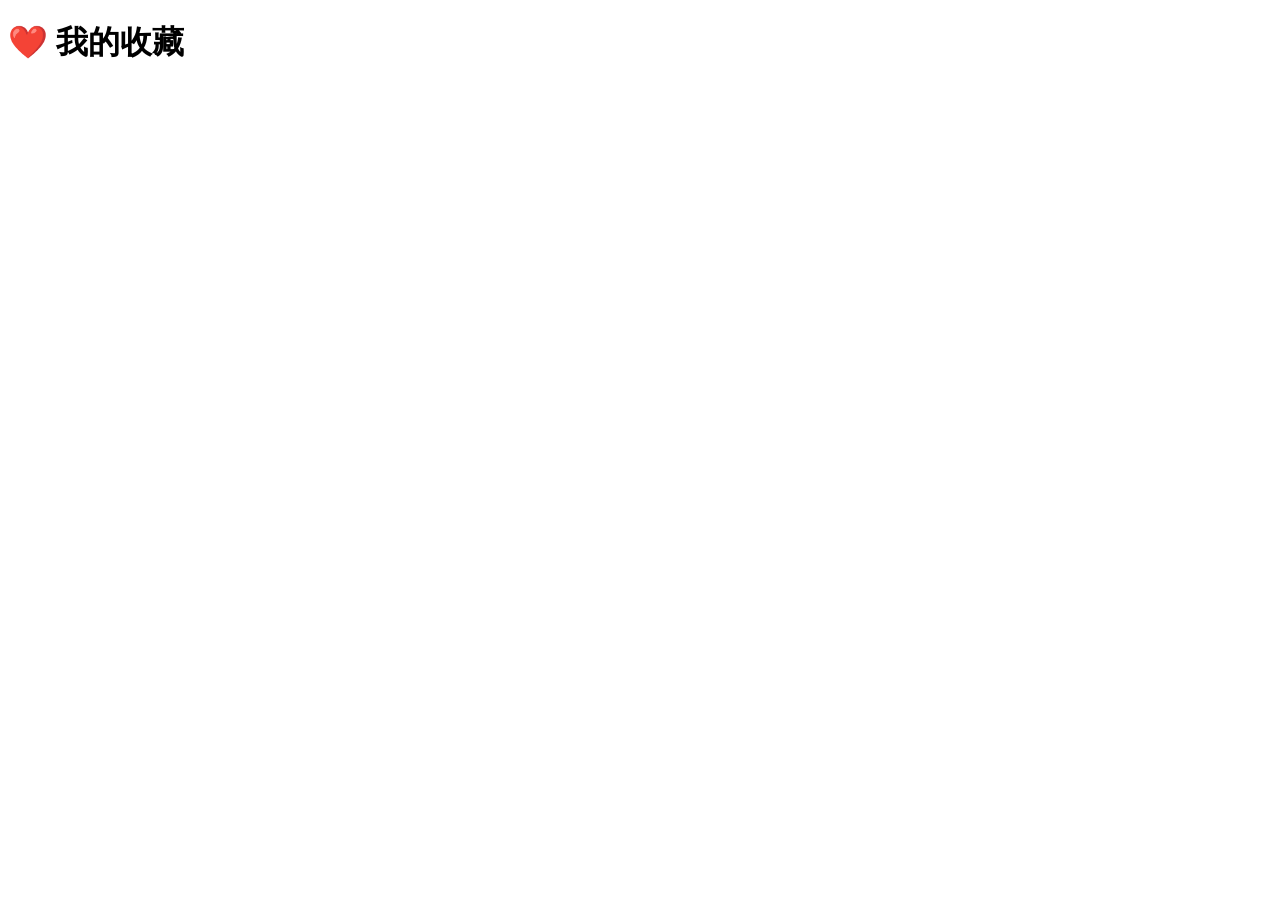
<file: favorite.html>
<!-- 收藏 -->
<!DOCTYPE html>
<html>
<head>
<meta charset="UTF-8">
<title>我的收藏</title>
</head>
<body>

<h1>❤️ 我的收藏</h1>

<div id="favorite-list"></div>

<script>

const favorites =
JSON.parse(
localStorage.getItem("favorites")
) || [];

let html="";

favorites.forEach(item=>{

 html += `<p>${item}</p>`;

});

document.getElementById(
"favorite-list"
).innerHTML=html;

</script>

</body>
</html>
</file>
